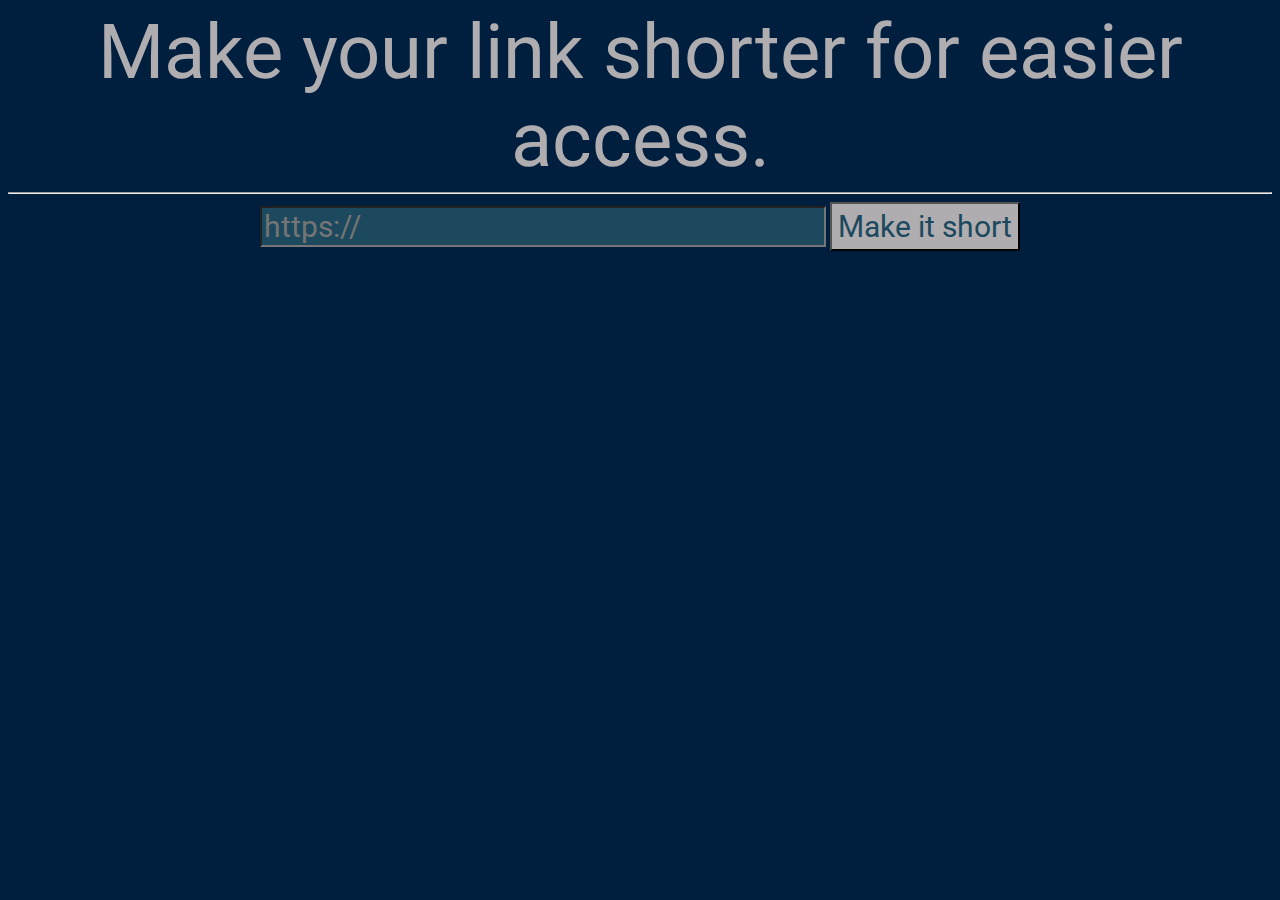
<file: static/index.html>
<html>
<head>
    <title>Link Shortener</title>
    <meta charset="UTF-8">
    <link rel="stylesheet" href="css/styles.css">
</head>
<body>
    <div style="text-align: center">
        <a class="title">Make your link shorter for easier access.</a>
        <hr>
        <input id="link-input" class="i" placeholder="https://">
        <button class="b" onclick="short()">Make it short</button>
    </div>

    <script>
        function short(){
            let link = document.getElementById("link-input").value;

            if (link == ""){
                alert("Please put a link in input." + link);
                return;
            }

            window.location.replace("http://127.0.0.1:8080/shortener?link=" + link)
        }
    </script>
</body>
</html>
</file>
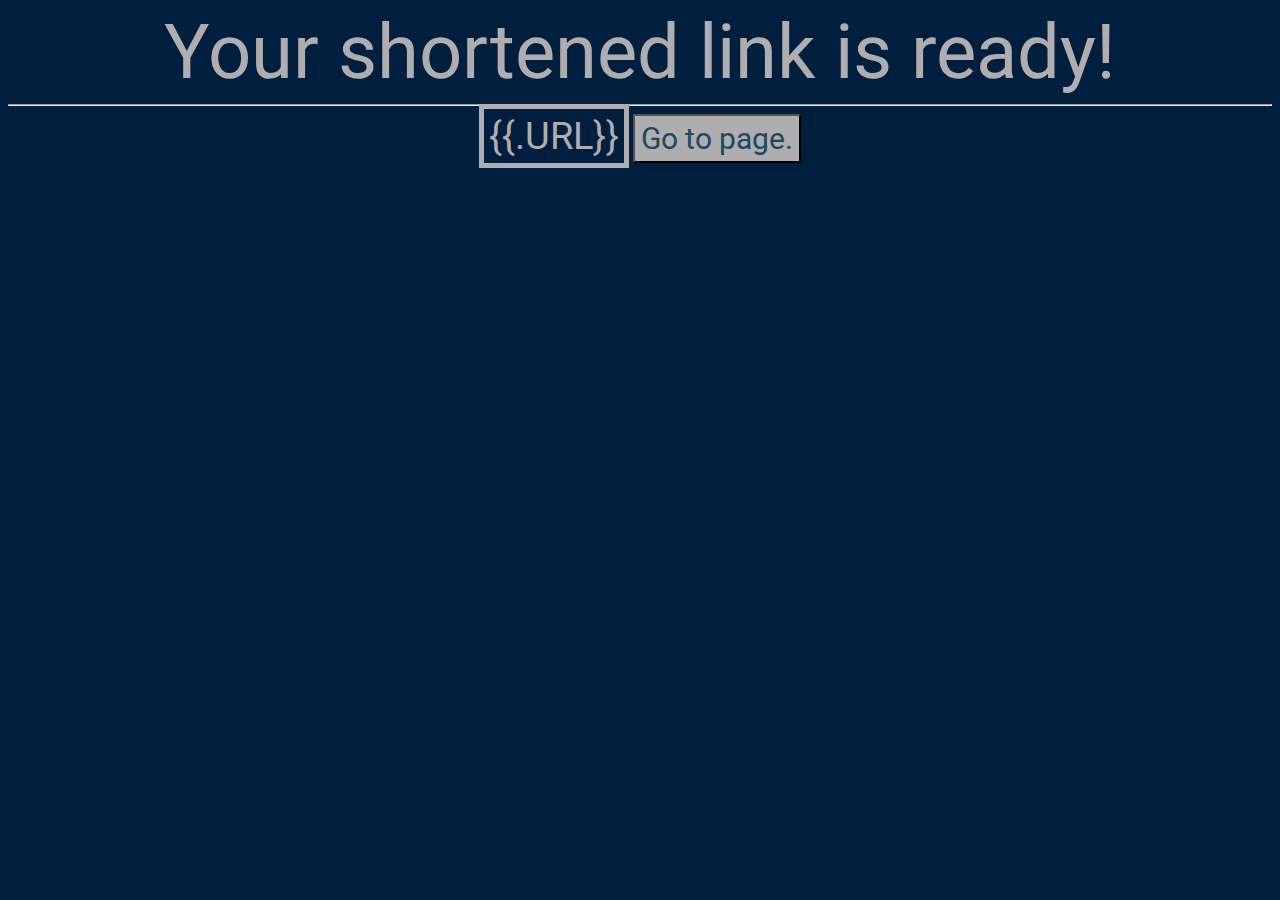
<file: static/result.html>
<!DOCTYPE html>
<html lang="en">
<head>
    <meta charset="UTF-8">
    <title>Link is Ready!</title>
    <link rel="stylesheet" href="css/styles.css">
</head>
<body>
<div style="text-align: center">
      <a class="title">Your shortened link is ready!</a>
      <hr>
      <a class="result" id="link">{{.URL}}</a>
      <button class="b" onclick="window.location.replace(document.getElementById('link').textContent)">Go to page.</button>
</div>
</body>
</html>
</file>
<file: static/css/styles.css>
@import url('https://fonts.googleapis.com/css2?family=Roboto:wght@300&display=swap');

body {
    background-color: #001f3f;
}

.title {
    font-family: roboto, sans-serif;
    font-size: 2cm;
    color: #afadaf;
}

.i {
    width: 15cm;
    font-family: roboto, sans-serif;
    font-size: 30px;
    color: yellow;
    background-color: #1d495e;
}

.b {
    background-color: #afadaf;
    color: #1d495e;
    height: 1.3cm;
    font-family: roboto, sans-serif;
    font-size: 30px;
}

.result {
    font-family: roboto, sans-serif;
    font-size: 1cm;
    color: #afadaf;
    border: #afadaf solid 5px;
    padding: 5px
}
</file>
